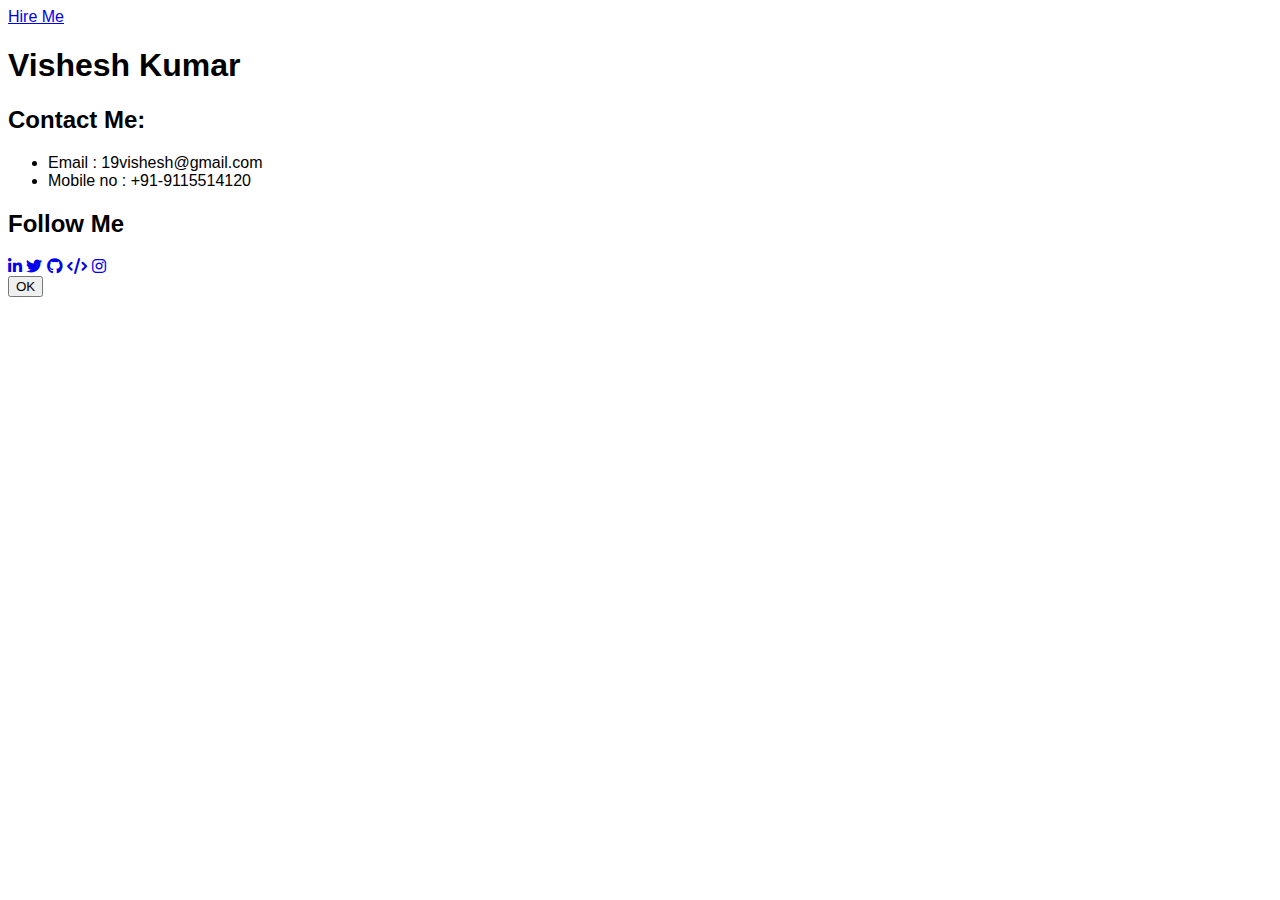
<file: Hireme-Components/hirem.html>
<!DOCTYPE html>
<html lang="en">

<head>
    <meta charset="UTF-8">
    <meta http-equiv="X-UA-Compatible" content="IE=edge">
    <meta name="viewport" content="width=device-width, initial-scale=1.0">
    <title>HireMe</title>
    <link rel="stylesheet" href="hireme.css">
    <link rel="stylesheet" href="https://cdnjs.cloudflare.com/ajax/libs/font-awesome/6.2.1/css/all.min.css">
</head>

<body>
    
    
        <li><a href="#" onclick="openPopup()" >Hire Me</a></li>
  

        <div class="popup" id="popup">
            <h1><span class="highlight">Vishesh</span> Kumar</h1>
            <h2>Contact Me:</h2>
            <ul>
                <li>Email : 19vishesh@gmail.com</li>
                <li>Mobile no : +91-9115514120</li>
            </ul>
            <h2>Follow Me</h2>

            <div class="social-links">
                <a href="https://www.linkedin.com/in/19vishesh/" target="_blank"><i class="fab fa-linkedin-in"></i></a>
                <a href="https://twitter.com/19vishesh" target="_blank"><i class="fab fa-twitter"></i></a>
                <a href="https://github.com/19vishesh" target="_blank"><i class="fab fa-github"></i></a>
                <a href="https://leetcode.com/19vishesh/" target="_blank"><i class="fas fa-code"></i></a>
                <a href="https://www.instagram.com/singhvisheshkumar/" target="_blank"><i class="fab fa-instagram"></i></a>
            </div>

            <button type="button" onclick="closePopup()">OK</button>
        </div>
  

    <script src="hireme.js">
        
    </script>
</body>

</html>
</file>
<file: Hireme-Components/hireme.css>
* {
    font-family: 'Segoe UI', Tahoma, Geneva, Verdana, sans-serif;
}
:root {
    --primary-color: #edf2fc;
    --secondary-color: #212121;
    --main-font-color:#ff4321;
}
.hireme{
    width: 100%;
    display: flex;
    justify-content: center;
    opacity: 0;
    transform: scale(0);
}

.hireme .fa {
    font-size: 1.3rem;
    margin-right: .3rem;
}
.hirepopup {
    background: var(--primary-color);
    width: 50%;
    height: 30rem;
    padding: 1.8rem 2.5rem 1rem 2.5rem;
    position: absolute;
    top: 10%;
    transition: all .5s ease-in;
    color: var(--secondary-color);
    border-radius: 1rem;
    box-shadow: 0 0 5rem var(--secondary-color);
    opacity: 0.9;
}

.open-hirepopup {
    opacity: 1;
    transform: none;
}

.hirepopup #closehirepopwin {
    text-align: center;
    color: #fff;
}

.hirepopup h1{
    color: var(--secondary-color);
    margin: 1rem 2.5rem;
    margin-bottom: .2rem;
    font-weight: 700;
    font-size: 2.5rem
}
.hirepopup h2{
    color: var(--secondary-color);
    margin: 2.5rem 2.5rem .8rem 2.5rem;
}
.hirepopup li{
    list-style: none;
    margin: auto auto 1rem 2.5rem ;
}

.hirepopup .social-links {
    margin: 0 0 0 2.5rem
}

.hirepopup .closepop {
    text-align: center;
    width: 5rem;
    height: 3rem;
    border: 0;
    border-radius: 2rem;
    background-color: var(--main-font-color);
    color: var(--primary-color);
    font-size: 1rem;
    font-weight: 700;
    margin-top: 7rem;
    margin-left: 2.5rem;
}
</file>
